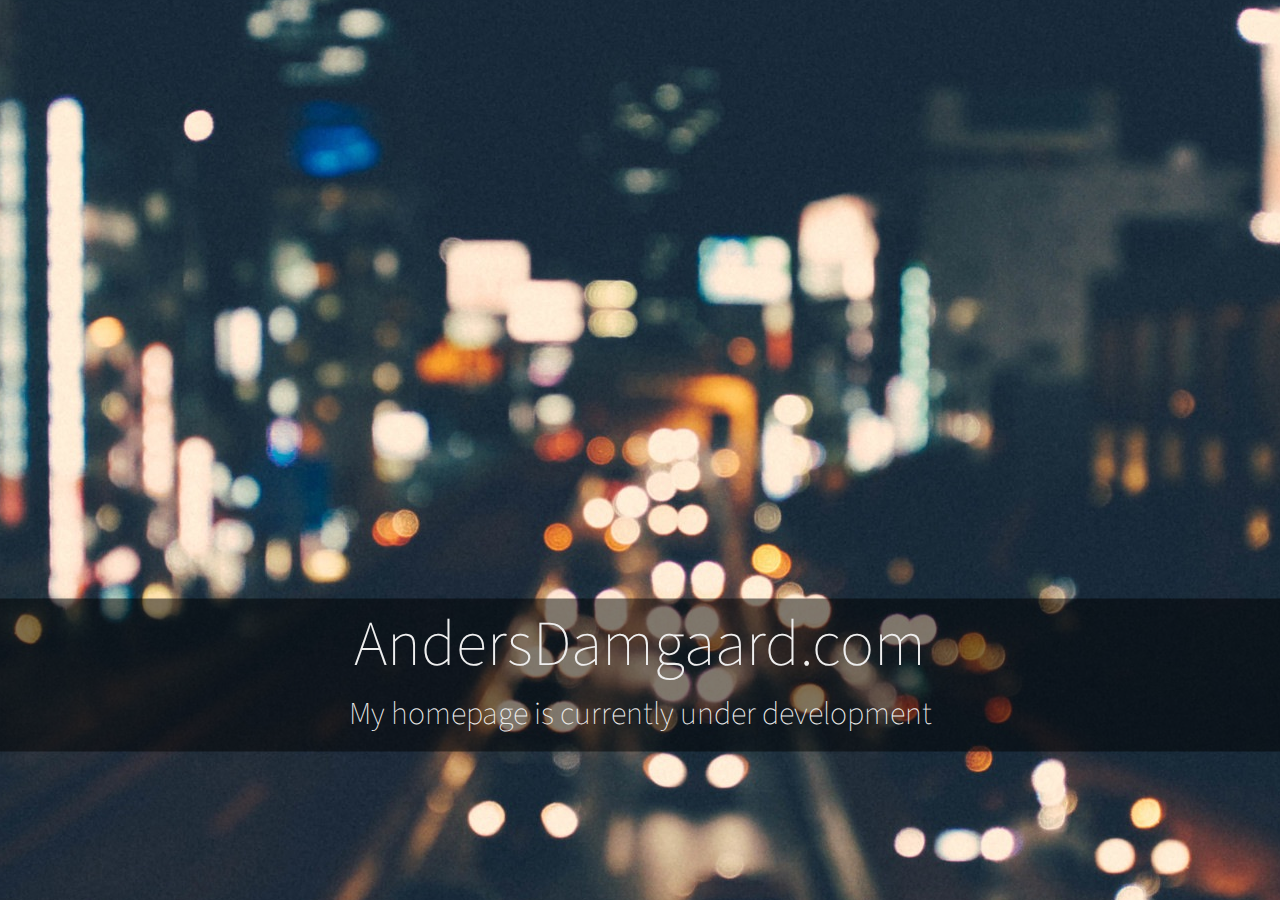
<file: index.html>
<!DOCTYPE html>
<html>

<head>
    <link href='http://fonts.googleapis.com/css?family=Source+Sans+Pro:200,300,400,600,700,900' rel='stylesheet' type='text/css'>
    <link rel="stylesheet" type="text/css" href="style.css" />
</head>

<body>
    <div id="tempBody">
        <h1 id="tempH1">AndersDamgaard.com</h1>
        <h2 id="tempH2">My homepage is currently under development</h2>
    </div>
</body>

</html>
</file>
<file: style.css>
* {
    margin: 0;
    border: 0;
    padding: 0;
}

html {
    height: 100%;
}

body {
    background-image: url(img/street.jpg);
    background-position: center;
    background-repeat: no-repeat;
    height: 100%;
    vertical-align: middle;
}

#tempBody {
    position: relative;
    top: 75%;
    transform: translateY(-50%);
    text-align: center;
    background-color: rgba(0, 0, 0, 0.5);
    padding-bottom: 15px;
}

#tempH1 {
    font-family: 'Source Sans Pro', sans-serif;
    font-weight: 200;
    font-size: 4em;
    color: #eee;
}

#tempH2 {
    font-family: 'Source Sans Pro', sans-serif;
    font-weight: 200;
    font-size: 2em;
    color: #eee;
}
</file>
